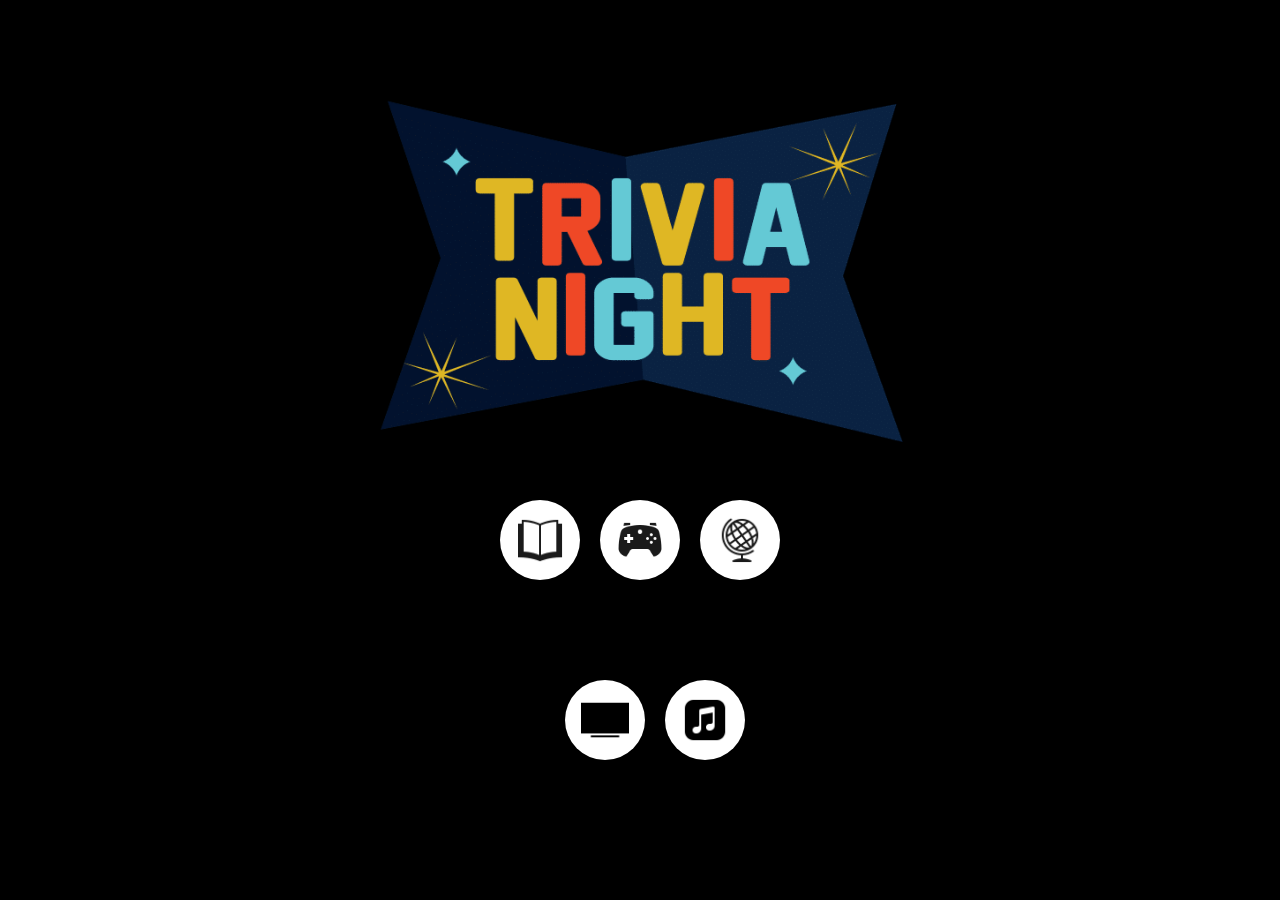
<file: index.html>
<!DOCTYPE html>
<html lang="en">
<head>
    <meta charset="UTF-8">
    <title>TRIVIA</title>
    <link rel="stylesheet" href="resources/css/index.css">
</head>
<body>
    
    <div class="title-container">
        <img src="resources/Images/title.png" alt="Game Title">
    </div>
    <div class="button-section">
        <div class="button-row">
          <a href="html/game.html?category=10" class="button">
            <img src="resources/Images/bookicon.png" alt="Book">
          </a>
          <a href="html/game.html?category=15" class="button">
            <img src="resources/Images/controllericon.png" alt="Controller">
          </a>
          <a href="html/game.html?category=22" class="button">
            <img src="resources/Images/globeicon.png" alt="Globe">
          </a>
        </div>
      </div>
      
      <div class="button-section bottom-buttons">
        <div class="button-row">
 >
          <a href="html/game.html?category=14" class="button">
            <img src="resources/Images/tvicon.png" alt="TV">
          </a>
          <a href="html/game.html?category=12" class="button">
            <img src="resources/Images/musicicon.png" alt="Music">
          </a>
        </div>
      </div>
      
    
</body>
<script defer src="js/loadAPI.js"></script>
</html>
</file>
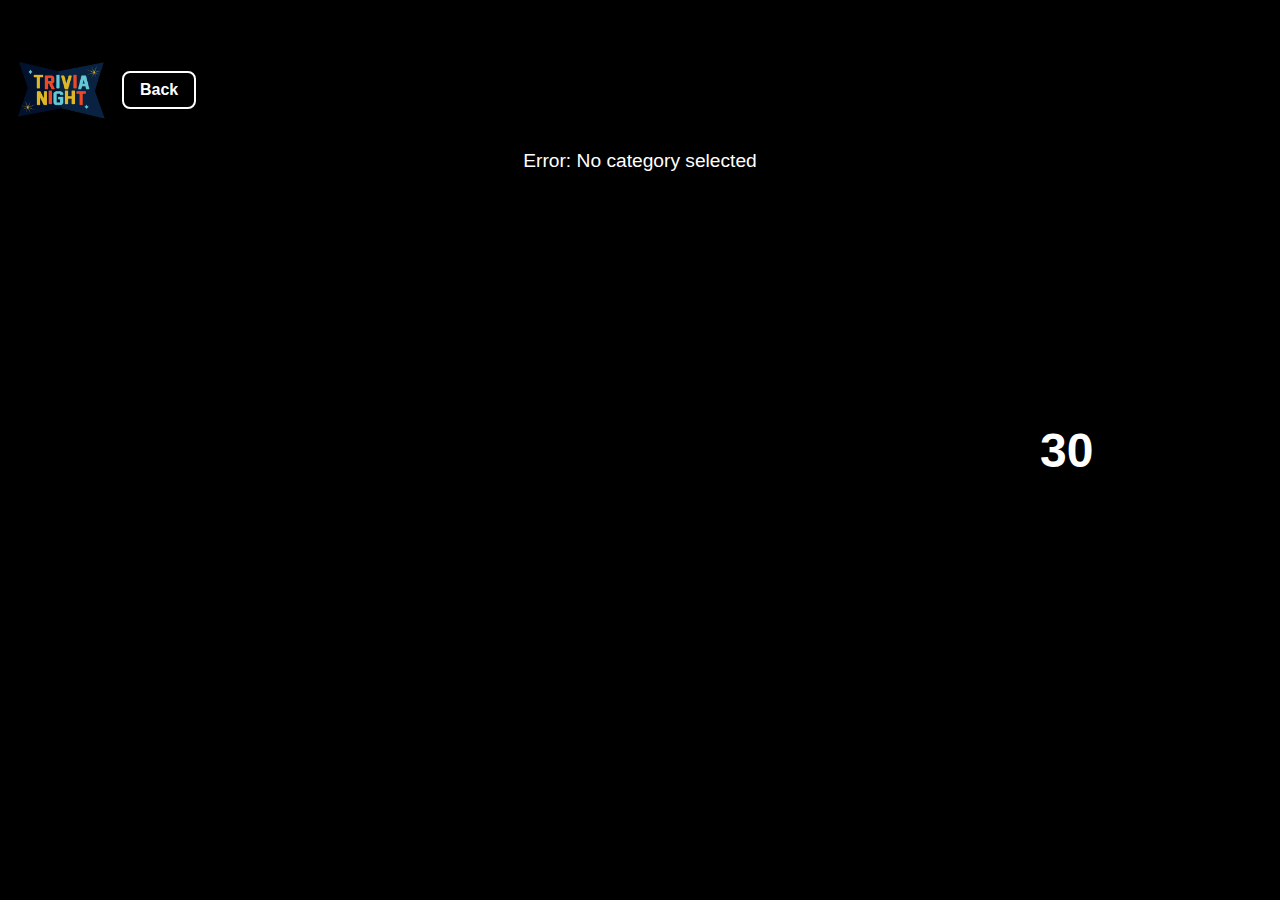
<file: html/game.html>
<!DOCTYPE html>
<html lang="en">
<head>
  <meta charset="UTF-8" />
  <title>Game UI</title>
  <link rel="stylesheet" href="../resources/css/game.css" />
</head>
<body>
  <div class="container">
    <div class="left-section">
      <div class="top-container">
        <img src="../resources/Images/title.png" alt="Game Title" class="title-img" />
        <a href="../index" class="back-button">Back</a>
      </div>
    </div>
    <div class="middle-section">
      <div class="question">
        <p id="question-text">Loading question...</p>
      </div>
      <div class="answers" id="answer-buttons">
  
      </div>
    </div>
    <div class="right-section">
      <div id="timer">30</div>
    </div>
  </div>
  <script src="../js/timer.js"></script>
  <script src="../js/loadAPI.js"></script>
</body>
</html>
</file>
<file: resources/css/index.css>
* {
    margin: 0;
    padding: 0;
    box-sizing: border-box;
}


body {
    background-color: black;
    display: flex;
    flex-direction: column;
    align-items: center;
    height: 100vh;
    justify-content: space-between;
}


.title-container {
    width: 100%;
    display: flex;
    justify-content: center;
    align-items: center;
    height: 40vh;
    margin-top: 10vh;
}

.title-container img {
    max-width: 80%;
    max-height: 100%;
}


.button-section {
    display: flex;
    justify-content: center;
    align-items: center;
    height: 20vh;
    width: 100%;
}

.button-row {
    display: flex;
    gap: 20px; 
}


.button {
    width: 80px;
    height: 80px;
    border-radius: 50%;
    background-color: white;
    display: flex;
    justify-content: center;
    align-items: center;
    cursor: pointer;
}

.button img {
    max-width: 60%;
    max-height: 60%;
}


.bottom-buttons {
    margin-bottom: 10vh;
}
</file>
<file: resources/css/game.css>
* {
    box-sizing: border-box;
    margin: 0;
    padding: 0;
  }
  
  body {
    background: #000000;
    font-family: Arial, sans-serif;
    color: #fff;
    height: 100vh;
    width: 100vw;
    overflow: hidden;
  }
  
  .container {
    display: flex;
    width: 100%;
    height: 100%;
  }
  
  .left-section,
  .middle-section,
  .right-section {
    flex: 1;
    display: flex;
    flex-direction: column;
    align-items: center;
    justify-content: flex-start;
  }
  
  .top-container {
    width: 100%;
    height: 20%;
    display: flex;
    align-items: center;
    padding: 1rem;
    justify-content: flex-start;
  }
  
  .title-img {
    height: 80%;
    max-height: 60px;
    margin-right: 1rem;
  }
  
  .back-button {
    display: inline-block;
    background-color: #000;
    color: #fff;
    border: 2px solid #fff;
    border-radius: 8px;
    padding: 0.5rem 1rem;
    text-decoration: none;
    font-weight: bold;
    cursor: pointer;
  }
  
  .back-button:hover {
    background-color: #333;
  }
  
  .middle-section {
    padding-top: 5%;
    padding-bottom: 5%;
    justify-content: flex-start;
  }
  
  .question {
    width: 100%;
    height: 25%;
    display: flex;
    align-items: center;
    justify-content: center;
    text-align: center;
    font-size: 1.2rem;
    padding: 0 1rem;
    color: #fff;
  }
  
  .answers {
    width: 100%;
    height: 55%;
    display: flex;
    flex-direction: column;
    justify-content: space-evenly;
    align-items: center;
    padding: 0 1rem;
  }
  
  .answer-choice {
    width: 100%;
    background-color: #000;
    color: #fff;
    border: 2px solid #fff;
    border-radius: 8px;
    padding: 1rem;
    text-align: center;
    font-size: 1rem;
    cursor: pointer;
    transition: border-color 0.3s;
  }
  
  .answer-choice:hover {
    border-color: #999;
  }
  
  .answer-choice.correct {
    border-color: green;
  }
  
  .answer-choice.incorrect {
    border-color: red;
  }
  
  .right-section {
    display: flex;
    align-items: center;
    justify-content: center;
  }
  
  #timer {
    font-size: 3rem;
    font-weight: bold;
  }
</file>
